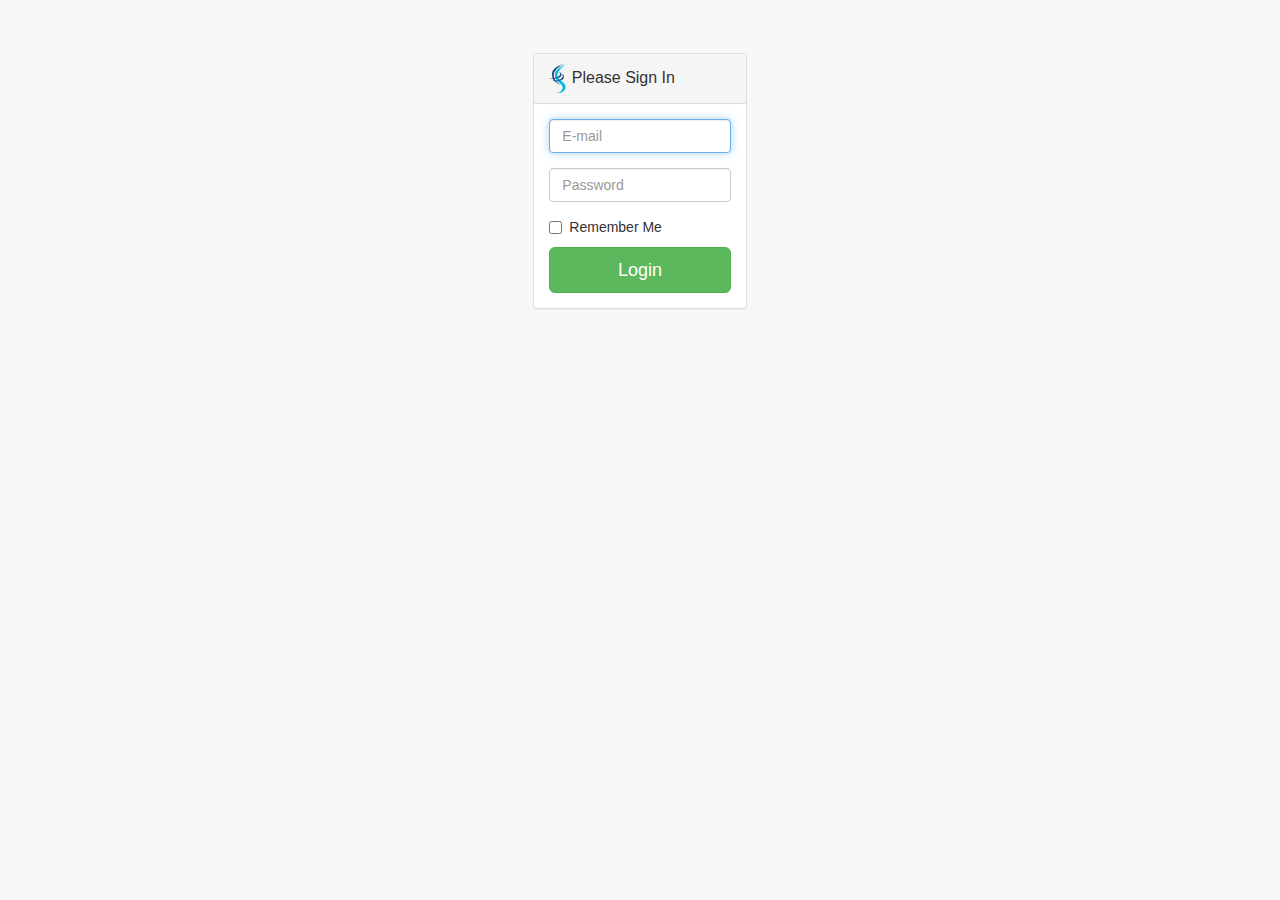
<file: htdocs/index.html>
<!doctype html>
<html class="no-js">
  <head>
    <meta charset="utf-8">
    <title>Securia Health Pharma</title>
    <meta name="description" content="">
    <meta name="viewport" content="width=device-width">
    <!-- Place favicon.ico and apple-touch-icon.png in the root directory -->
    <!-- build:css(.) styles/vendor.css -->
    <!-- bower:css -->
    <link rel="stylesheet" href="bower_components/bootstrap/dist/css/bootstrap.min.css" />
    
    <!-- endbower -->
    <!-- endbuild -->
    
    <!-- build:css(.tmp) styles/main.css -->
    <link rel="stylesheet" href="styles/main.css">
    <link rel="stylesheet" href="styles/sb-admin-2.css">
    <link rel="stylesheet" href="styles/timeline.css">
    
    <link rel="stylesheet" href="bower_components/metisMenu/dist/metisMenu.min.css">
    <link rel="stylesheet" href="bower_components/angular-loading-bar/build/loading-bar.min.css">
    <link rel="stylesheet" href="bower_components/font-awesome/css/font-awesome.min.css" type="text/css">
    <!-- endbuild -->
    
    <!-- build:js(.) scripts/vendor.js -->
    <!-- bower:js -->
    <script src="bower_components/jquery/dist/jquery.min.js"></script>
    <script src="bower_components/angular/angular.min.js"></script>
    <script src="bower_components/bootstrap/dist/js/bootstrap.min.js"></script>
    <script src="bower_components/angular-ui-router/release/angular-ui-router.min.js"></script>
    <script src="bower_components/json3/lib/json3.min.js"></script>
    <script src="bower_components/oclazyload/dist/ocLazyLoad.min.js"></script>
    <script src="bower_components/angular-loading-bar/build/loading-bar.min.js"></script>
    <script src="bower_components/angular-bootstrap/ui-bootstrap-tpls.min.js"></script>
    <script src="bower_components/metisMenu/dist/metisMenu.min.js"></script>
    <script src="bower_components/Chart.js/Chart.min.js"></script>
    <script src="bower_components/angular-local-storage/dist/angular-local-storage.min.js"></script>
    <!-- endbower -->
    <!-- endbuild -->
    
    <!-- build:js({.tmp,app}) scripts/scripts.js -->
    <script src="scripts/app.js"></script>
    <script src="js/sb-admin-2.js"></script>
    <!-- endbuild -->

    <!-- Custom CSS -->
    <link rel="stylesheet" href="styles/custom.css">
    <link rel="shortcut icon" type="image/png" href="/favicon.ico"/>

    </head>
   
    <body>

    <div ng-app="SecuriaAdminApp">

        <div ui-view></div>

    </div>

    </body>

</html>
</file>
<file: htdocs/styles/main.css>
/* Space out content a bit */
body {
    padding-bottom: 20px;
}

/* Everything but the jumbotron gets side spacing for mobile first views */
.header,
.marketing,
.footer {
  padding-left: 15px;
  padding-right: 15px;
}

/* Custom page header */
.header {
  border-bottom: 1px solid #e5e5e5;
}
/* Make the masthead heading the same height as the navigation */
.header h3 {
  margin-top: 0;
  margin-bottom: 0;
  line-height: 40px;
  padding-bottom: 19px;
}

/* Custom page footer */
.footer {
  padding-top: 19px;
  color: #777;
  border-top: 1px solid #e5e5e5;
}

/* Customize container */
@media (min-width: 768px) {
  .container {
    max-width: 730px;
  }
}
.container-narrow > hr {
  margin: 30px 0;
}

/* Main marketing message and sign up button */
.jumbotron {
  text-align: center;
  border-bottom: 1px solid #e5e5e5;
}
.jumbotron .btn {
  font-size: 21px;
  padding: 14px 24px;
}

/* Supporting marketing content */
.marketing {
  margin: 40px 0;
}
.marketing p + h4 {
  margin-top: 28px;
}

/* Responsive: Portrait tablets and up */
@media screen and (min-width: 768px) {
  /* Remove the padding we set earlier */
  .header,
  .marketing,
  .footer {
    padding-left: 0;
    padding-right: 0;
  }
  /* Space out the masthead */
  .header {
    margin-bottom: 30px;
  }
  /* Remove the bottom border on the jumbotron for visual effect */
  .jumbotron {
    border-bottom: 0;
  }
}

.nav>li.active>a {
text-decoration: none;
background-color: #eee;
}
</file>
<file: htdocs/styles/timeline.css>
.timeline {
    position: relative;
    padding: 20px 0 20px;
    list-style: none;
}

.timeline:before {
    content: " ";
    position: absolute;
    top: 0;
    bottom: 0;
    left: 50%;
    width: 3px;
    margin-left: -1.5px;
    background-color: #eeeeee;
}

.timeline > li {
    position: relative;
    margin-bottom: 20px;
}

.timeline > li:before,
.timeline > li:after {
    content: " ";
    display: table;
}

.timeline > li:after {
    clear: both;
}

.timeline > li:before,
.timeline > li:after {
    content: " ";
    display: table;
}

.timeline > li:after {
    clear: both;
}

.timeline > li > .timeline-panel {
    float: left;
    position: relative;
    width: 46%;
    padding: 20px;
    border: 1px solid #d4d4d4;
    border-radius: 2px;
    -webkit-box-shadow: 0 1px 6px rgba(0,0,0,0.175);
    box-shadow: 0 1px 6px rgba(0,0,0,0.175);
}

.timeline > li > .timeline-panel:before {
    content: " ";
    display: inline-block;
    position: absolute;
    top: 26px;
    right: -15px;
    border-top: 15px solid transparent;
    border-right: 0 solid #ccc;
    border-bottom: 15px solid transparent;
    border-left: 15px solid #ccc;
}

.timeline > li > .timeline-panel:after {
    content: " ";
    display: inline-block;
    position: absolute;
    top: 27px;
    right: -14px;
    border-top: 14px solid transparent;
    border-right: 0 solid #fff;
    border-bottom: 14px solid transparent;
    border-left: 14px solid #fff;
}

.timeline > li > .timeline-badge {
    z-index: 100;
    position: absolute;
    top: 16px;
    left: 50%;
    width: 50px;
    height: 50px;
    margin-left: -25px;
    border-radius: 50% 50% 50% 50%;
    text-align: center;
    font-size: 1.4em;
    line-height: 50px;
    color: #fff;
    background-color: #999999;
}

.timeline > li.timeline-inverted > .timeline-panel {
    float: right;
}

.timeline > li.timeline-inverted > .timeline-panel:before {
    right: auto;
    left: -15px;
    border-right-width: 15px;
    border-left-width: 0;
}

.timeline > li.timeline-inverted > .timeline-panel:after {
    right: auto;
    left: -14px;
    border-right-width: 14px;
    border-left-width: 0;
}

.timeline-badge.primary {
    background-color: #2e6da4 !important;
}

.timeline-badge.success {
    background-color: #3f903f !important;
}

.timeline-badge.warning {
    background-color: #f0ad4e !important;
}

.timeline-badge.danger {
    background-color: #d9534f !important;
}

.timeline-badge.info {
    background-color: #5bc0de !important;
}

.timeline-title {
    margin-top: 0;
    color: inherit;
}

.timeline-body > p,
.timeline-body > ul {
    margin-bottom: 0;
}

.timeline-body > p + p {
    margin-top: 5px;
}

@media(max-width:767px) {
    ul.timeline:before {
        left: 40px;
    }

    ul.timeline > li > .timeline-panel {
        width: calc(100% - 90px);
        width: -moz-calc(100% - 90px);
        width: -webkit-calc(100% - 90px);
    }

    ul.timeline > li > .timeline-badge {
        top: 16px;
        left: 15px;
        margin-left: 0;
    }

    ul.timeline > li > .timeline-panel {
        float: right;
    }

    ul.timeline > li > .timeline-panel:before {
        right: auto;
        left: -15px;
        border-right-width: 15px;
        border-left-width: 0;
    }

    ul.timeline > li > .timeline-panel:after {
        right: auto;
        left: -14px;
        border-right-width: 14px;
        border-left-width: 0;
    }
}
</file>
<file: htdocs/styles/custom.css>
.logo {
    width: 28px;
    margin: -3px 5px 0 0;
    float: left;
}

.login_logo{
  width: 18px;

}

.navbar-static-top{
	/*background-color: #337ab7;*/
  /*bo rder-color: #434354;*/
  background: url([data-uri]…IgaGVpZ2h0PSIxIiBmaWxsPSJ1cmwoI2dyYWQtdWNnZy1nZW5lcmF0ZWQpIiAvPgo8L3N2Zz4=);
  background: -moz-linear-gradient(-65deg,#022F70 0,#00B8DE 100%);
  background: -webkit-gradient(linear,left top,right bottom,color-stop(0%,#022F70),color-stop(100%,#00B8DE));
  background: -webkit-linear-gradient(-65deg,#022F70 0,#00B8DE 100%);
  background: -o-linear-gradient(-65deg,#022F70 0,#00B8DE 100%);
  background: -ms-linear-gradient(-65deg,#022F70 0,#00B8DE 100%);
  background: linear-gradient(154deg,#022F70 0,#00B8DE 100%);
  filter: progid:DXImageTransform.Microsoft.gradient(startColorstr='#022F70', endColorstr='#00B8DE', GradientType=1);
}

.navbar-default .navbar-brand{
	color: #ffffff;
}

.navbar-header{
	width: 100%;
}

.navbar-logout{
	  float: right;
    color: #ffffff;
    font-size: 18px;
    margin: 13px;
    cursor: pointer;
}

.icon-button-right{
    float: right;
    cursor: pointer;
}

.icon-sub-edit-button{
  font-size: 17px;
  cursor: pointer;
}


#loading-bar-spinner .spinner-icon {
  border-top-color:  #F26122;
  border-left-color: #F26122;
  border-radius: 10px;
}

#loading-bar .bar{
  background: #F26122;
}

.dataTable_wrapper{
  overflow: auto;
  font-size: 12px;
}

.green_color{
  color: #0BE824;
}

.red_color{
  color: #F51009;
}

.black_color{
  color: #000;
}

.navbar-default .navbar-brand:focus, .navbar-default .navbar-brand:hover {
    color: #24F7F9;
}

.panel-heading-margin{
  margin: 17px 0;
}
</file>
<file: htdocs/styles/sb-admin-2.css>
/*!
 * Start Bootstrap - SB Admin 2 Bootstrap Admin Theme (http://startbootstrap.com)
 * Code licensed under the Apache License v2.0.
 * For details, see http://www.apache.org/licenses/LICENSE-2.0.
 */

body {
    background-color: #f8f8f8;
}

#wrapper {
    width: 100%;
}

#page-wrapper {
    padding: 0 15px;
    min-height: 568px;
    background-color: #fff;
}

@media(min-width:768px) {
    #page-wrapper {
        position: inherit;
        margin: 0 0 0 250px;
        padding: 0 30px;
        border-left: 1px solid #e7e7e7;
    }
}

.navbar-top-links {
    margin-right: 0;
}

.navbar-top-links li {
    display: inline-block;
}

.navbar-top-links li:last-child {
    margin-right: 15px;
}

.navbar-top-links li a {
    padding: 15px;
    min-height: 50px;
}

.navbar-top-links .dropdown-menu li {
    display: block;
}

.navbar-top-links .dropdown-menu li:last-child {
    margin-right: 0;
}

.navbar-top-links .dropdown-menu li a {
    padding: 3px 20px;
    min-height: 0;
}

.navbar-top-links .dropdown-menu li a div {
    white-space: normal;
}

.navbar-top-links .dropdown-messages,
.navbar-top-links .dropdown-tasks,
.navbar-top-links .dropdown-alerts {
    width: 310px;
    min-width: 0;
}

.navbar-top-links .dropdown-messages {
    margin-left: 5px;
}

.navbar-top-links .dropdown-tasks {
    margin-left: -59px;
}

.navbar-top-links .dropdown-alerts {
    margin-left: -123px;
}

.navbar-top-links .dropdown-user {
    right: 0;
    left: auto;
}

.sidebar .sidebar-nav.navbar-collapse {
    padding-right: 0;
    padding-left: 0;
}

.sidebar .sidebar-search {
    padding: 15px;
}

.sidebar ul li {
    border-bottom: 1px solid #e7e7e7;
}

.sidebar ul li a.active {
    background-color: #eee;
}

.sidebar .arrow {
    float: right;
}

.sidebar .fa.arrow:before {
    content: "\f104";
}

.sidebar .active>a>.fa.arrow:before {
    content: "\f107";
}

.sidebar .nav-second-level li,
.sidebar .nav-third-level li {
    border-bottom: 0!important;
}

.sidebar .nav-second-level li a {
    padding-left: 37px;
}

.sidebar .nav-third-level li a {
    padding-left: 52px;
}

@media(min-width:768px) {
    .sidebar {
        z-index: 1;
        position: absolute;
        width: 250px;
        margin-top: 51px;
    }

    .navbar-top-links .dropdown-messages,
    .navbar-top-links .dropdown-tasks,
    .navbar-top-links .dropdown-alerts {
        margin-left: auto;
    }
}

.btn-outline {
    color: inherit;
    background-color: transparent;
    transition: all .5s;
}

.btn-primary.btn-outline {
    color: #428bca;
}

.btn-success.btn-outline {
    color: #5cb85c;
}

.btn-info.btn-outline {
    color: #5bc0de;
}

.btn-warning.btn-outline {
    color: #f0ad4e;
}

.btn-danger.btn-outline {
    color: #d9534f;
}

.btn-primary.btn-outline:hover,
.btn-success.btn-outline:hover,
.btn-info.btn-outline:hover,
.btn-warning.btn-outline:hover,
.btn-danger.btn-outline:hover {
    color: #fff;
}

.chat {
    margin: 0;
    padding: 0;
    list-style: none;
}

.chat li {
    margin-bottom: 10px;
    padding-bottom: 5px;
    border-bottom: 1px dotted #999;
}

.chat li.left .chat-body {
    margin-left: 60px;
}

.chat li.right .chat-body {
    margin-right: 60px;
}

.chat li .chat-body p {
    margin: 0;
}

.panel .slidedown .glyphicon,
.chat .glyphicon {
    margin-right: 5px;
}

.chat-panel .panel-body {
    height: 350px;
    overflow-y: scroll;
}

.login-panel {
    margin-top: 25%;
}

.flot-chart {
    display: block;
    height: 400px;
}

.flot-chart-content {
    width: 100%;
    height: 100%;
}

.dataTables_wrapper {
    position: relative;
    clear: both;
}

table.dataTable thead .sorting,
table.dataTable thead .sorting_asc,
table.dataTable thead .sorting_desc,
table.dataTable thead .sorting_asc_disabled,
table.dataTable thead .sorting_desc_disabled {
    background: 0 0;
}

table.dataTable thead .sorting_asc:after {
    content: "\f0de";
    float: right;
    font-family: fontawesome;
}

table.dataTable thead .sorting_desc:after {
    content: "\f0dd";
    float: right;
    font-family: fontawesome;
}

table.dataTable thead .sorting:after {
    content: "\f0dc";
    float: right;
    font-family: fontawesome;
    color: rgba(50,50,50,.5);
}

.btn-circle {
    width: 30px;
    height: 30px;
    padding: 6px 0;
    border-radius: 15px;
    text-align: center;
    font-size: 12px;
    line-height: 1.428571429;
}

.btn-circle.btn-lg {
    width: 50px;
    height: 50px;
    padding: 10px 16px;
    border-radius: 25px;
    font-size: 18px;
    line-height: 1.33;
}

.btn-circle.btn-xl {
    width: 70px;
    height: 70px;
    padding: 10px 16px;
    border-radius: 35px;
    font-size: 24px;
    line-height: 1.33;
}

.show-grid [class^=col-] {
    padding-top: 10px;
    padding-bottom: 10px;
    border: 1px solid #ddd;
    background-color: #eee!important;
}

.show-grid {
    margin: 15px 0;
}

.huge {
    font-size: 40px;
}

.panel-green {
    border-color: #5cb85c;
}

.panel-green .panel-heading {
    border-color: #5cb85c;
    color: #fff;
    background-color: #5cb85c;
}

.panel-green a {
    color: #5cb85c;
}

.panel-green a:hover {
    color: #3d8b3d;
}

.panel-red {
    border-color: #d9534f;
}

.panel-red .panel-heading {
    border-color: #d9534f;
    color: #fff;
    background-color: #d9534f;
}

.panel-red a {
    color: #d9534f;
}

.panel-red a:hover {
    color: #b52b27;
}

.panel-yellow {
    border-color: #f0ad4e;
}

.panel-yellow .panel-heading {
    border-color: #f0ad4e;
    color: #fff;
    background-color: #f0ad4e;
}

.panel-yellow a {
    color: #f0ad4e;
}

.panel-yellow a:hover {
    color: #df8a13;
}
</file>
<file: htdocs/bower_components/metisMenu/dist/metisMenu.min.css>
/*
 * metismenu - v1.1.3
 * Easy menu jQuery plugin for Twitter Bootstrap 3
 * https://github.com/onokumus/metisMenu
 *
 * Made by Osman Nuri Okumus
 * Under MIT License
 */

.arrow{float:right;line-height:1.42857}.glyphicon.arrow:before{content:"\e079"}.active>a>.glyphicon.arrow:before{content:"\e114"}.fa.arrow:before{content:"\f104"}.active>a>.fa.arrow:before{content:"\f107"}.plus-times{float:right}.fa.plus-times:before{content:"\f067"}.active>a>.fa.plus-times{filter:progid:DXImageTransform.Microsoft.BasicImage(rotation=1);-webkit-transform:rotate(45deg);-moz-transform:rotate(45deg);-ms-transform:rotate(45deg);-o-transform:rotate(45deg);transform:rotate(45deg)}.plus-minus{float:right}.fa.plus-minus:before{content:"\f067"}.active>a>.fa.plus-minus:before{content:"\f068"}
</file>
<file: htdocs/bower_components/angular-loading-bar/build/loading-bar.min.css>
/*! 
 * angular-loading-bar v0.7.1
 * https://chieffancypants.github.io/angular-loading-bar
 * Copyright (c) 2015 Wes Cruver
 * License: MIT
 */

#loading-bar,#loading-bar-spinner{pointer-events:none;-webkit-pointer-events:none;-webkit-transition:350ms linear all;-moz-transition:350ms linear all;-o-transition:350ms linear all;transition:350ms linear all}#loading-bar.ng-enter,#loading-bar.ng-leave.ng-leave-active,#loading-bar-spinner.ng-enter,#loading-bar-spinner.ng-leave.ng-leave-active{opacity:0}#loading-bar.ng-enter.ng-enter-active,#loading-bar.ng-leave,#loading-bar-spinner.ng-enter.ng-enter-active,#loading-bar-spinner.ng-leave{opacity:1}#loading-bar .bar{-webkit-transition:width 350ms;-moz-transition:width 350ms;-o-transition:width 350ms;transition:width 350ms;background:#29d;position:fixed;z-index:10002;top:0;left:0;width:100%;height:2px;border-bottom-right-radius:1px;border-top-right-radius:1px}#loading-bar .peg{position:absolute;width:70px;right:0;top:0;height:2px;opacity:.45;-moz-box-shadow:#29d 1px 0 6px 1px;-ms-box-shadow:#29d 1px 0 6px 1px;-webkit-box-shadow:#29d 1px 0 6px 1px;box-shadow:#29d 1px 0 6px 1px;-moz-border-radius:100%;-webkit-border-radius:100%;border-radius:100%}#loading-bar-spinner{display:block;position:fixed;z-index:10002;top:10px;left:10px}#loading-bar-spinner .spinner-icon{width:14px;height:14px;border:solid 2px transparent;border-top-color:#29d;border-left-color:#29d;border-radius:10px;-webkit-animation:loading-bar-spinner 400ms linear infinite;-moz-animation:loading-bar-spinner 400ms linear infinite;-ms-animation:loading-bar-spinner 400ms linear infinite;-o-animation:loading-bar-spinner 400ms linear infinite;animation:loading-bar-spinner 400ms linear infinite}@-webkit-keyframes loading-bar-spinner{0%{-webkit-transform:rotate(0deg);transform:rotate(0deg)}100%{-webkit-transform:rotate(360deg);transform:rotate(360deg)}}@-moz-keyframes loading-bar-spinner{0%{-moz-transform:rotate(0deg);transform:rotate(0deg)}100%{-moz-transform:rotate(360deg);transform:rotate(360deg)}}@-o-keyframes loading-bar-spinner{0%{-o-transform:rotate(0deg);transform:rotate(0deg)}100%{-o-transform:rotate(360deg);transform:rotate(360deg)}}@-ms-keyframes loading-bar-spinner{0%{-ms-transform:rotate(0deg);transform:rotate(0deg)}100%{-ms-transform:rotate(360deg);transform:rotate(360deg)}}@keyframes loading-bar-spinner{0%{transform:rotate(0deg);transform:rotate(0deg)}100%{transform:rotate(360deg);transform:rotate(360deg)}}
</file>
